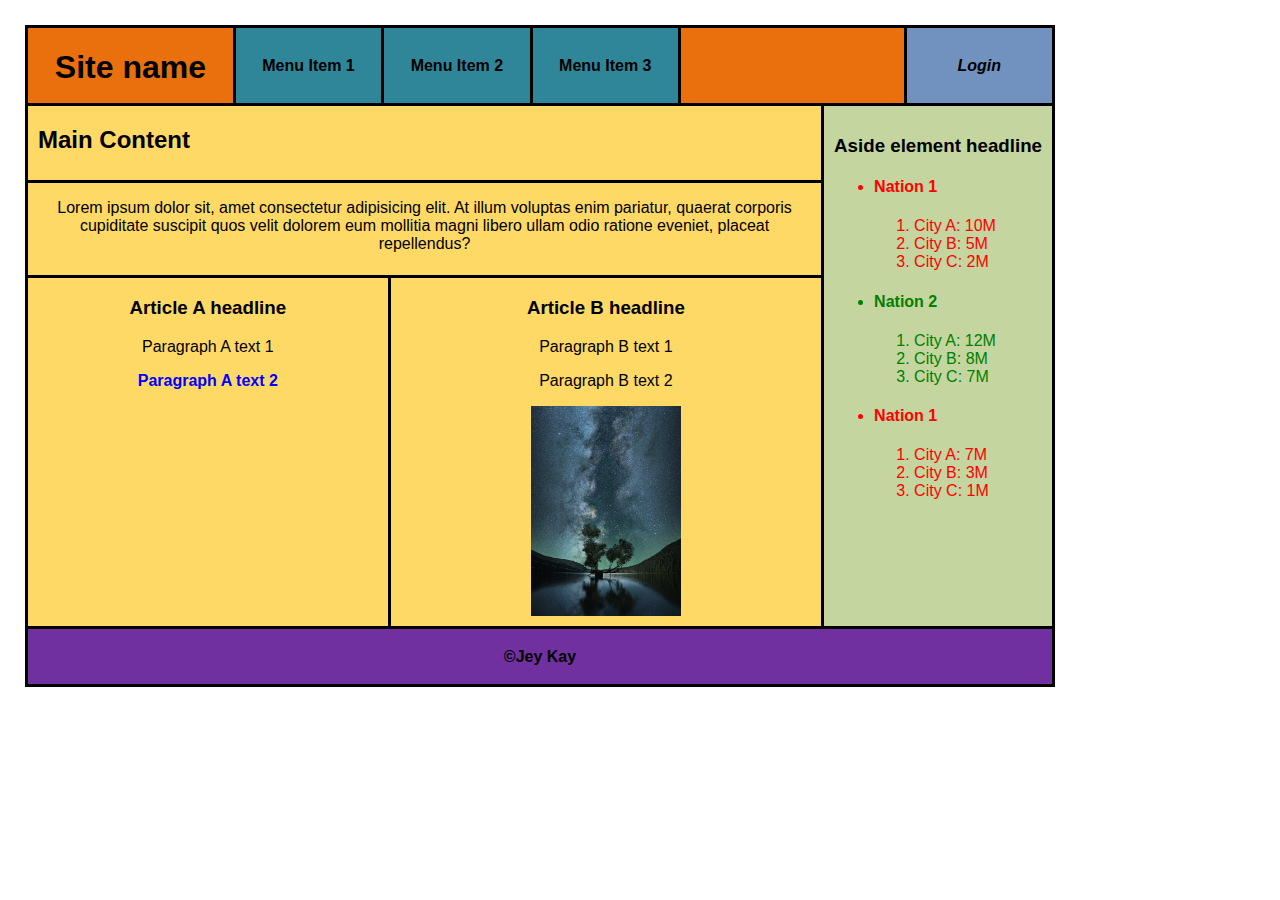
<file: index.html>
<!DOCTYPE html>
<html lang="eng">

<head>
    <meta charset="UTF-8">
    <meta http-equiv="X-UA-Compatible" content="IE=edge">
    <meta name="viewport" content="width=device-width, initial-scale=1.0">
    <title>HTML & CSS</title>
    <link rel="stylesheet" href="style.css">
</head>

<body>
    <header>
        <div class="grid-header-container">
            <div class="grid-item grid-item-1">
                <h1 class="title">Site name</h1>
            </div>
            <div class="grid-item grid-item-2">
                <nav>
                    <ul class="grid-list">
                        <div class="grid-list-item grid-list-item-1">
                            <li class="thick">
                                <a id="header1" href="url">Menu Item 1</a>
                            </li>
                        </div>
                        <div class="grid-list-item grid-list-item-2">
                            <li class="thick">
                                <a id="header1" href="url">Menu Item 2</a>
                            </li>
                        </div>
                        <div class="grid-list-item grid-list-item-3">
                            <li class="thick">
                                <a id="header1" href="url">Menu Item 3</a>
                            </li>
                        </div>
                    </ul>
                </nav>
            </div>
            <div class="grid-item grid-item-6">
                <a id="header2" href="login.html">Login</a>
            </div>
        </div>
    </header>
    <div class="grid-container">
        <div class="mainheader">
            <h2>Main Content</h2>
        </div>
        <!--"Main header"-->
        <div class="subtext">
            <p>
                <!--"Sub text"-->
                Lorem ipsum dolor sit, amet consectetur adipisicing elit. At illum voluptas enim pariatur,
                quaerat
                corporis cupiditate suscipit quos velit dolorem eum mollitia magni libero ullam odio ratione
                eveniet, placeat repellendus?
            </p>
        </div>
        <div class="art1">
            <article>
                <!--"Article 1"-->
                <h3>Article A headline</h3>
                <p>Paragraph A text 1</p>
                <p class="thick" id="blue">Paragraph A text 2</p>
            </article>
        </div>
        <div class="art2">
            <article>
                <!--"Article 2"-->
                <h3>Article B headline</h3>
                <p>Paragraph B text 1</p>
                <p>Paragraph B text 2</p>
                <img src="nate-rayfield-_WR6tUIAJe8-unsplash.jpg" alt="The Fountain-like" width=150>
            </article>
        </div>
        <div class="aside">
            <aside>
                <!--"Side content"-->
                <h3>Aside element headline</h3>
                <ul>
                    <li id="red">
                        <h4>Nation 1</h4>
                        <ol>
                            <li>City A: 10M</li>
                            <li>City B: 5M</li>
                            <li>City C: 2M</li>
                        </ol>
                    </li>
                    <li id="green">
                        <h4>Nation 2</h4>
                        <ol>
                            <li>City A: 12M</li>
                            <li>City B: 8M</li>
                            <li>City C: 7M</li>
                        </ol>
                    </li>
                    <li id="red">
                        <h4>Nation 1</h4>
                        <ol>
                            <li>City A: 7M</li>
                            <li>City B: 3M</li>
                            <li>City C: 1M</li>
                        </ol>
                    </li>
                </ul>
            </aside>
        </div>
        <div class="footer">
            <footer>
                <span>&#169;Jey Kay</span>
            </footer>
        </div>
    </div>
    </div>
</body>

</html>
</file>
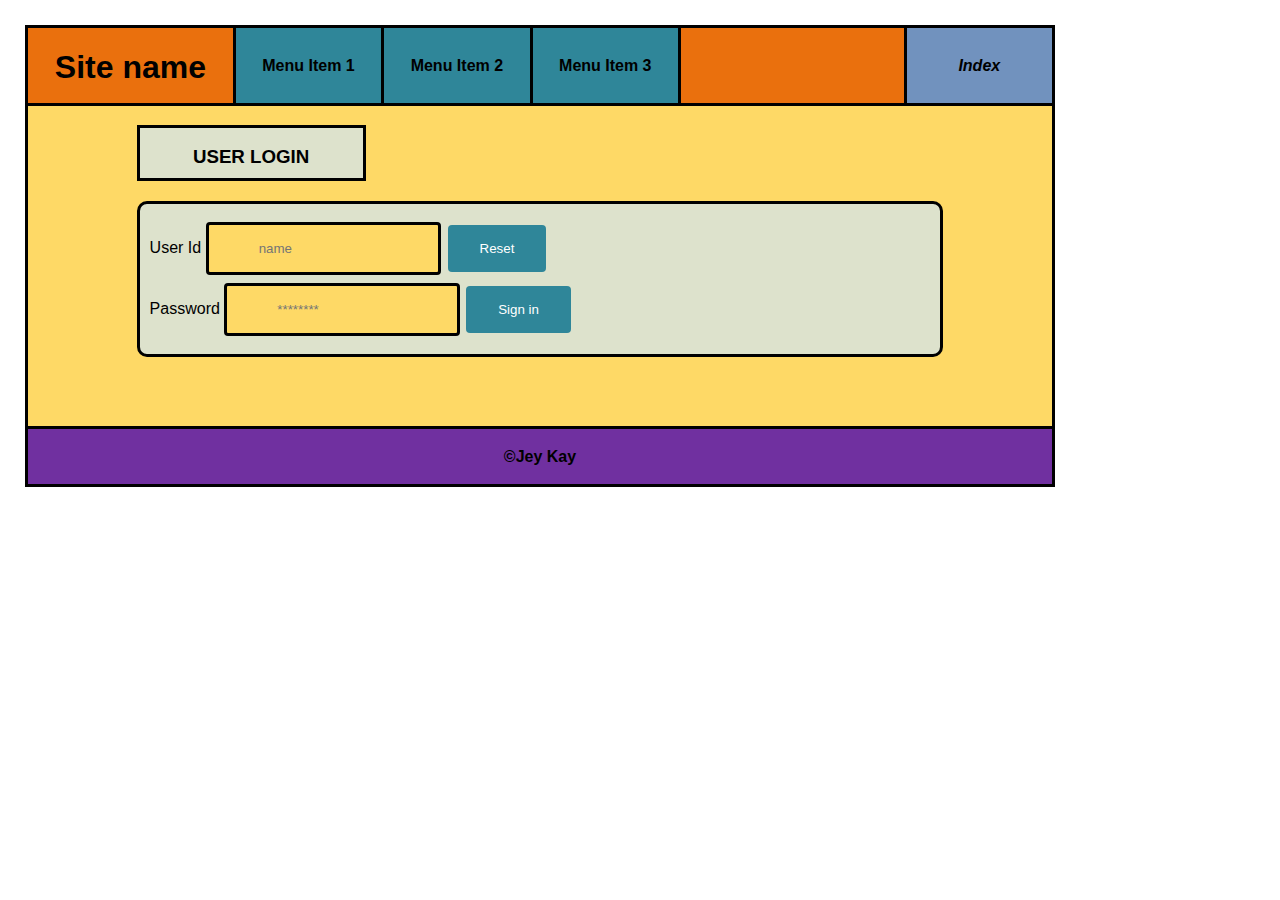
<file: login.html>
<!DOCTYPE html>
<html lang="en">

<head>
    <meta charset="UTF-8">
    <meta http-equiv="X-UA-Compatible" content="IE=edge">
    <meta name="viewport" content="width=device-width, initial-scale=1.0">
    <title>Login</title>
    <link rel="stylesheet" href="style.css">
</head>

<body>
    <header>
        <div class="grid-header-container">
            <div class="grid-item grid-item-1">
                <h1 class="title">Site name</h1>
            </div>
            <div class="grid-item grid-item-2">
                <nav>
                    <ul class="grid-list">
                        <div class="grid-list-item grid-list-item-1">
                            <li><a id="header1" href="url">Menu Item 1</a></li>
                        </div>
                        <div class="grid-list-item grid-list-item-2">
                            <li><a id="header1" href="url">Menu Item 2</a></li>
                        </div>
                        <div class="grid-list-item grid-list-item-3">
                            <li><a id="header1" href="url">Menu Item 3</a></li>
                        </div>
                    </ul>
                </nav>
            </div>
            <div class="grid-item grid-item-6"><a id="header2" href="index.html">Index</a></div>
        </div>
    </header>
    <div class="grid-login">
        <div class="logH" id="login">
            <h3>User login</h3>
        </div>
        <div class="logF">
            <form action="" method="post">
                <label for="name">User Id</label>
                <input type="text" name="name" id="name" placeholder="name">
                <input type="reset" value="Reset"><br>
                <label for="password">Password</label>
                <input type="password" name="password" id="password" placeholder="********">
                <input type="submit" value="Sign in">
            </form>
        </div>

    </div>
    <footer>
        <span>&#169;Jey Kay</span>
    </footer>

</body>

</html>
</file>
<file: style.css>
body {
    font-family: Arial, Helvetica, sans-serif;
    width: 1024px;
    text-align: center;
    margin: 25px;
    border-style: solid;
}

a.one:link {
    color: #000000;
    text-decoration: none;
}

a.one:visited {
    color: #0000ff;
    text-decoration: none;
}

a.one:hover {
    text-decoration: underline;
}

p.thick {
    font-weight: bold;
}

li.thick {
    font-weight: bold;
}

#header1 {
    text-decoration: none;
    font-weight: bold;
    color: black;
}

#header2 {
    text-decoration: none;
    font-weight: bold;
    font-style: italic;
    color: black;
}

#login {
    text-transform: uppercase;
}

#red {
    color: red;
}

#green {
    color: green;
}

#blue {
    color: blue;
}


header {
    background-color: rgb(234, 112, 13);
    border-style: none;
    height: 75px;
}

/* HEADER ONE-ROW-GRID */
.grid-header-container {
    display: grid;
    border-style: none;
    grid-template-columns: 14fr 10fr 10fr 10fr 15fr 10fr;
    grid-template-areas: 'a1 a2 a2 a2 . a6';
    border-top: 0px;
    border-bottom: 0px;
}

.grid-item {
    border-style: none;
    border-top: 0px;
    border-bottom: 0px;
    height: 75px;
    /* MUST BE SET FOR BOTH PAGES TO LOOK CORRECT*/
}

.grid-item-1 {
    grid-area: a1;
    background-color: rgb(234, 112, 13);
    border-right: solid;
}

.grid-item-2 {
    display: grid;
    grid-area: a2;
    background-color: rgb(47, 134, 153);
    border-right: solid;
}

.grid-item-5 {
    /* UNFORTUNATELY NOT USED */
    grid-area: a5;
    background-color: rgb(234, 112, 13);
}

.grid-item-6 {
    display: flex;
    align-items: center;
    justify-content: center;
    grid-area: a6;
    background-color: rgb(113, 146, 190);
    text-decoration: none;
    border-left: solid;
}

/* Special "grid-inside-grid" for the menu items that according to task MUST be an unordered list */
.grid-list {
    display: grid;
    list-style-type: none;
    /* Removes the dot in front of the UL Menu Item*/
    grid-template-areas: 'a2 a3 a4';
    margin: 0px;
    padding: 0px;
    height: auto;
    text-decoration: none;
}

.grid-list-item {
    display: grid;
    align-items: center;
    justify-content: center;
    border-style: none;
    height: auto;
}

.grid-list-item-1 {
    grid-area: a2;
}

.grid-list-item-2 {
    grid-area: a3;
    border-left: solid;
    height: 75px
        /* THIS MUST BE SET THE SAME AS TOP HEADER SETTING*/
}

.grid-list-item-3 {
    grid-area: a4;
    border-left: solid;
}


/* MAIN GRID INDEX (minus header) */
.grid-container {
    display: grid;
    grid-template-areas:
        'mainheader mainheader aside'
        'subtext subtext aside'
        'art1 art2 aside'
        'footer footer footer';
    grid-gap: 0px;
}

.mainheader {
    background-color: rgb(254, 217, 102);
    /* background-color: rgb(221, 226, 204); */
    border-style: solid;
    border-right: none;
    border-bottom: none;
    border-left: none;
    text-align: left;
    padding-left: 10px;
}

.subtext {
    background-color: rgb(254, 217, 102);
    /* background-color: rgb(221, 226, 204); */
    border-style: solid;
    border-right: none;
    border-bottom: none;
    border-left: none;
    padding-left: 5px;
    padding-right: 5px;

}

.art1 {
    background-color: rgb(254, 217, 102);
    /* background-color: rgb(221, 226, 204); */
    border-style: solid;
    border-right: none;
    border-bottom: none;
    border-left: none;
}

.art2 {
    background-color: rgb(254, 217, 102);
    /* background-color: rgb(221, 226, 204); */
    border-style: solid;
    border-right: none;
    border-bottom: none;
}

aside {
    background-color: rgb(196, 213, 159);
    border-style: solid;
    height: 500px;
    padding: 10px;
    border-right: none;
    border-bottom: none;
    text-align: left;
}

footer {
    /*this will work for both pages*/
    background-color: rgb(112, 48, 160);
    border-style: solid;
    padding: 10px;
    border-right: none;
    border-bottom: none;
    border-left: none;
    height: 35px;
    display: grid;
    align-items: center;
    justify-content: center;
    font-weight: bold;
}

.mainheader {
    grid-area: mainheader;
}

.subtext {
    grid-area: subtext;
}

.aside {
    grid-area: aside;
}

.art1 {
    grid-area: art1;
}

.art2 {
    grid-area: art2;
}

.footer {
    grid-area: footer;
}

/* MAIN GRID LOGIN (minus header) */
.grid-login {
    background-color: rgb(254, 217, 102);
    display: grid;
    grid-template-areas:
        '. . . . .'
        '. H . . .'
        '. F F F .'
        '. F F F .'
        '. F F F .'
        '. . . . .';
    grid-gap: 0px;
    height: 320px;
    border-top: solid;
}

/*Login Header*/
.logH {
    grid-area: H;
    background-color: rgb(221, 226, 204);
    border-style: solid;
    text-align: left;
    display: grid;
    align-items: center;
    justify-content: center;
    margin: 2px;
    height: 50px;
}

/*Form*/
.logF {
    grid-area: F;
    background-color: rgb(221, 226, 204);
    border-style: solid;
    text-align: left;
    padding-left: 10px;
    display: grid;
    align-items: center;
    justify-content: left;
    margin: 2px;
    height: 150px;
    border-radius: 10px;
}

input[type=text],
[type=password] {
    width: 50%;
    padding: 16px 50px;
    margin: 4px 0;
    box-sizing: border-box;
    background-color: rgb(254, 217, 102);
    border-radius: 4px;
    border-style: inset;
    border: solid;
}

input[type=button],
input[type=submit],
input[type=reset] {
    background-color: rgb(47, 134, 153);
    border: none;
    color: white;
    padding: 16px 32px;
    text-decoration: none;
    margin: 4px 2px;
    cursor: pointer;
    border-radius: 4px;
}
</file>
